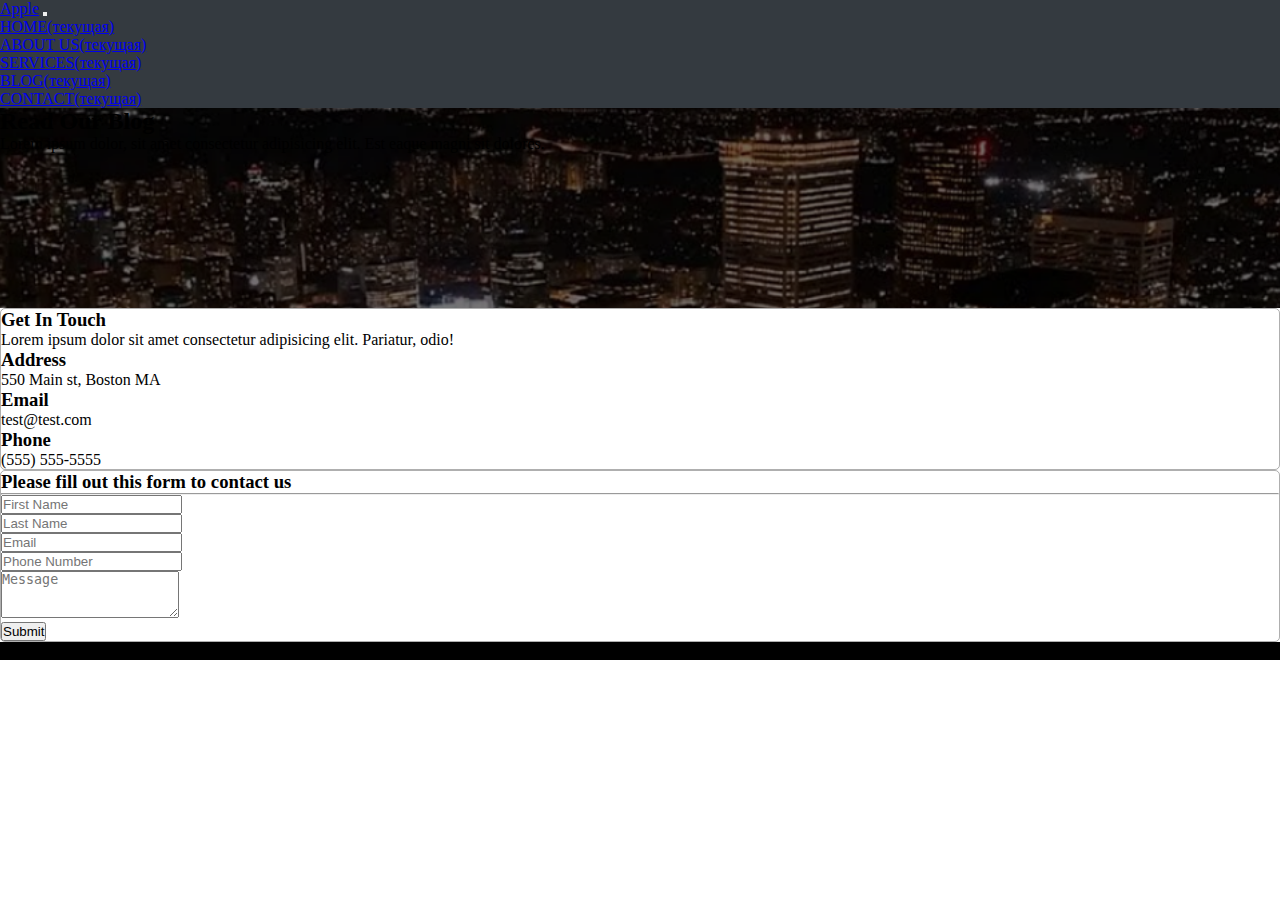
<file: Contact.html>
<!DOCTYPE html>
<html lang="ru">
<head>
    <meta charset="UTF-8">
    <meta http-equiv="X-UA-Compatible" content="IE=edge">
    <meta name="viewport" content="width=device-width, initial-scale=1.0">
    <link rel="stylesheet" href="https://cdnjs.cloudflare.com/ajax/libs/font-awesome/6.0.0-beta3/css/all.min.css" integrity="sha512-Fo3rlrZj/k7ujTnHg4CGR2D7kSs0v4LLanw2qksYuRlEzO+tcaEPQogQ0KaoGN26/zrn20ImR1DfuLWnOo7aBA==" crossorigin="anonymous" referrerpolicy="no-referrer" />
    <link rel="stylesheet" href="https://cdn.jsdelivr.net/npm/bootstrap@4.6.1/dist/css/bootstrap.min.css" integrity="sha384-zCbKRCUGaJDkqS1kPbPd7TveP5iyJE0EjAuZQTgFLD2ylzuqKfdKlfG/eSrtxUkn" crossorigin="anonymous">
    <link rel="icon" href="img/icons8-ос-mac-50.png">
    <link rel="stylesheet" href="css/style.css">
    <title>Apple</title>
</head>
<body>
    <header id="header">
        <div class="container">
            <nav class="navbar navbar-expand-lg navbar-light bg-dark">
                <a class="navbar-brand d-flex align-items-center text-white" href="Index.html"><i class="fab fa-apple fa-2x mr-2"></i>Apple</a>
                <button class="navbar-toggler" type="button" data-toggle="collapse" data-target="#navbarNav" aria-controls="navbarNav" aria-expanded="false" aria-label="Переключатель навигации">
                <span class="navbar-toggler-icon"></span>
                </button>
                <div class="collapse navbar-collapse" id="navbarNav">
                <ul class="navbar-nav ml-auto">
                    <li class="nav-item active pl-2 pr-2">
                    <a class="nav-link text-white" href="Index.html">HOME<span class="sr-only">(текущая)</span></a>
                    </li>
                    <li class="nav-item active pl-2 pr-2">
                        <a class="nav-link text-white " href="About.html">ABOUT US<span class="sr-only">(текущая)</span></a>
                    </li>
                    <li class="nav-item active pl-2 pr-2 ">
                        <a class="nav-link text-white" href="Server.html">SERVICES<span class="sr-only">(текущая)</span></a>
                    </li>
                    <li class="nav-item active pl-2 pr-2 ">
                        <a class="nav-link text-white" href="Blog.html">BLOG<span class="sr-only">(текущая)</span></a>
                    </li>
                    <li class="nav-item active pl-2 pr-2">
                        <a class="nav-link text-white " href="Contact.html">CONTACT<span class="sr-only">(текущая)</span></a>
                    </li>
                </ul>
                </div>
            </nav>
        </div>
    </header>
    <section id="Are">
        <div class="box_are">
            <div class="container">
                <div class="row ">
                    <div class="row_are col text-white d-flex align-items-center justify-content-center flex-column">
                    <h2>Read Our Blog</h2>
                    <p>Lorem ipsum dolor, sit amet consectetur adipisicing elit. Est eaque magni sit dolores. </p>
                    </div>
                </div>
            </div>
        </div>
    </section>
    <section class="Contact">
        <div class="container">
            <div class="row">
                <div class="col-12 col-lg-4 col-md-6">
                    <div class="info p-5 mt-3 mb-5">
                    <h3 class="">Get In Touch</h3>
                    <p>Lorem ipsum dolor sit amet consectetur adipisicing elit. Pariatur, odio!</p>
                    <h3 class="">Address</h3>
                    <p>550 Main st, Boston MA</p>
                    <h3>Email</h3>
                    <p>test@test.com</p>
                    <h3>Phone</h3>
                    <p>(555) 555-5555</p>
                    </div>
                </div>
                <div class="col-12 col-lg-8 col-md-6">
                    <div class="info p-5  mt-3 mb-3">
                        <h3 class="text-center">Please fill out this form to contact us</h3>
                        <hr>
                        <form>
                            <div class="row">
                            <div class="col">
                                <input type="text" class="form-control" placeholder="First Name">
                                </div>
                            <div class="col">
                                <input type="text" class="form-control" placeholder="Last Name">
                            </div>
                            </div>
                        </form>
                        <form class="mt-3">
                            <div class="row">
                            <div class="col">
                                <input type="text" class="form-control" placeholder="Email">
                                </div>
                            <div class="col">
                                <input type="text" class="form-control" placeholder="Phone Number">
                            </div>
                            </div>
                        </form>
                        <div class="form-group">
                            <label for="exampleFormControlTextarea1"></label>
                            <textarea class="form-control" id="exampleFormControlTextarea1" rows="3" placeholder="Message"></textarea>
                        </div>
                        <button type="button" class="btn btn-outline-danger btn-block">Submit</button>
                    </div>

                </div>
            </div>
        </div>

    </section>



















    
    <footer class="footer">
        <div class="container">
            <div class="row">
                <div class="col text-center p-5">
                    <p class="text-white">Copyright © Adilet</p>
                </div>
            </div>
        </div>
    </footer>
    <script src="https://cdn.jsdelivr.net/npm/jquery@3.5.1/dist/jquery.slim.min.js" integrity="sha384-DfXdz2htPH0lsSSs5nCTpuj/zy4C+OGpamoFVy38MVBnE+IbbVYUew+OrCXaRkfj" crossorigin="anonymous"></script>
    <script src="https://cdn.jsdelivr.net/npm/bootstrap@4.6.1/dist/js/bootstrap.bundle.min.js" integrity="sha384-fQybjgWLrvvRgtW6bFlB7jaZrFsaBXjsOMm/tB9LTS58ONXgqbR9W8oWht/amnpF" crossorigin="anonymous"></script>
    </body>
    </html>
</file>
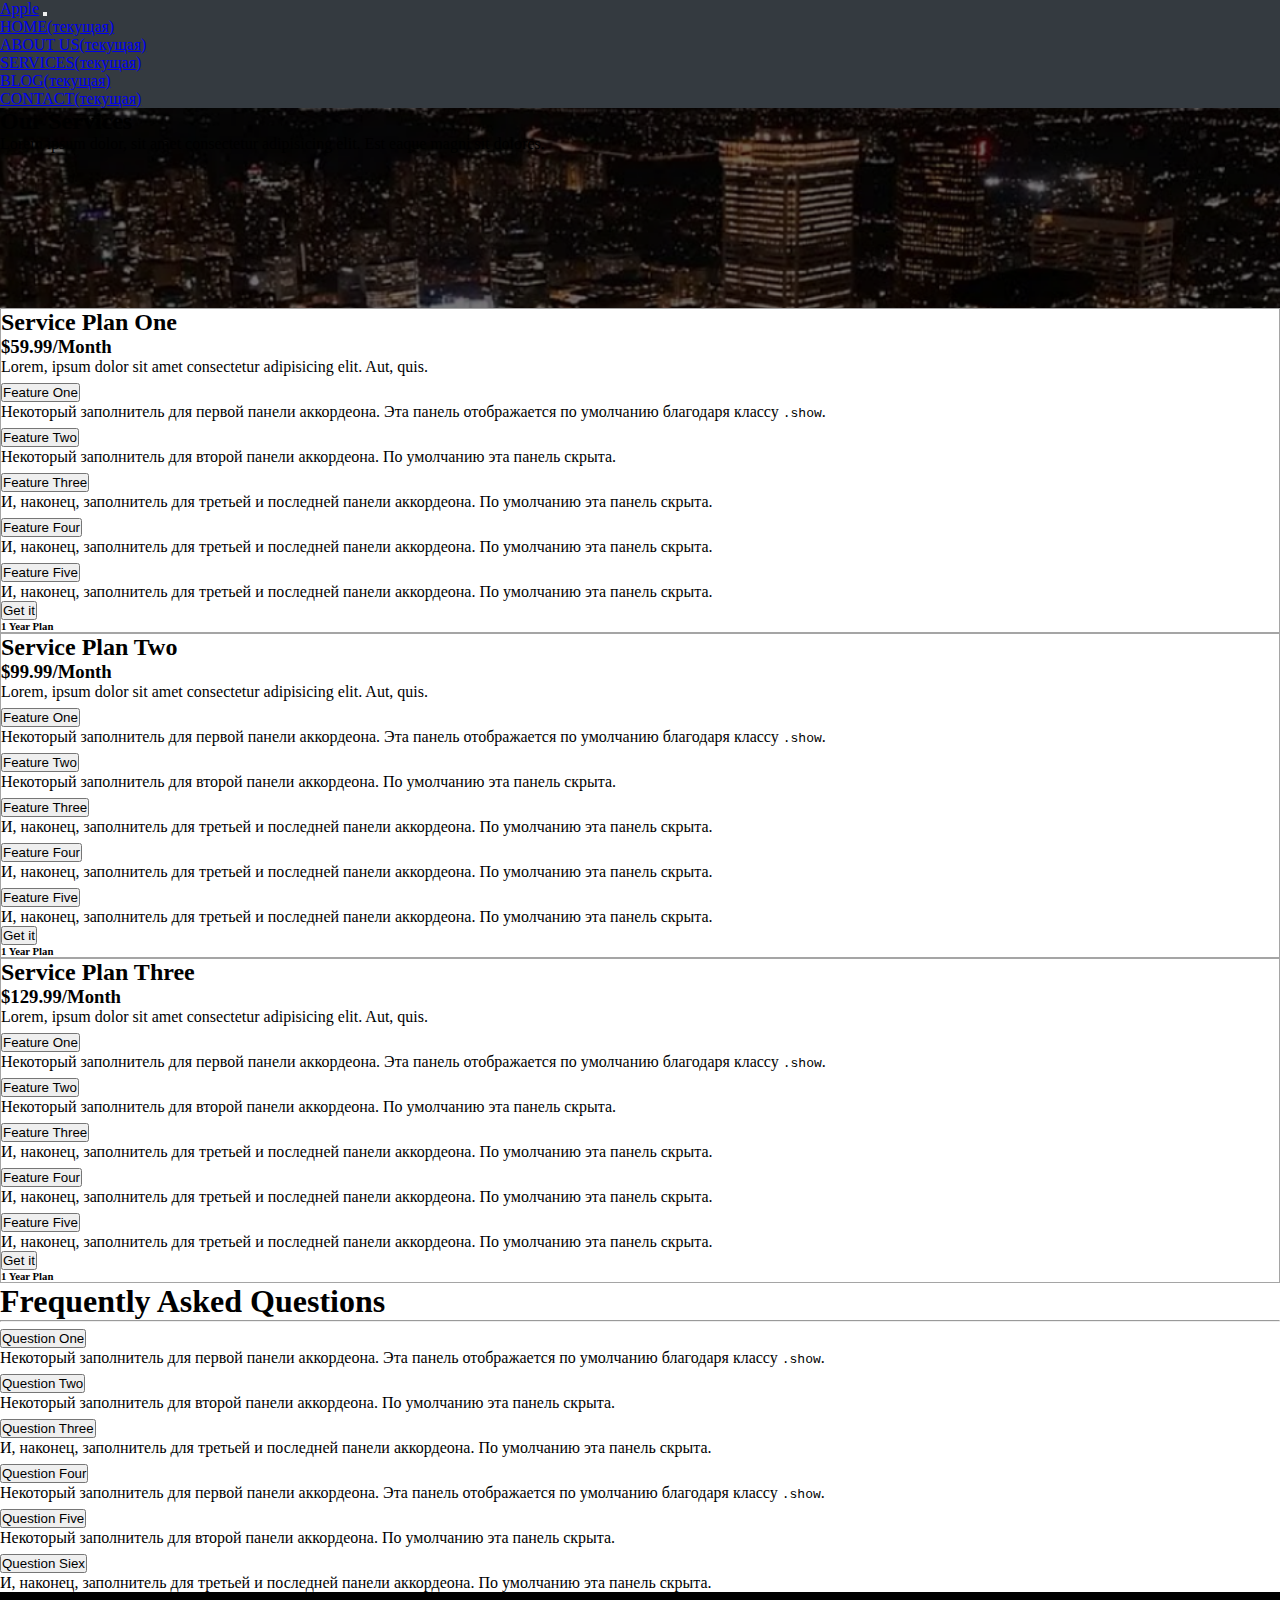
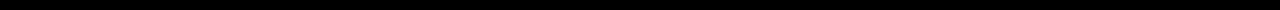
<file: Server.html>
<!DOCTYPE html>
<html lang="ru">
<head>
    <meta charset="UTF-8">
    <meta http-equiv="X-UA-Compatible" content="IE=edge">
    <meta name="viewport" content="width=device-width, initial-scale=1.0">
    <link rel="stylesheet" href="https://cdnjs.cloudflare.com/ajax/libs/font-awesome/6.0.0-beta3/css/all.min.css" integrity="sha512-Fo3rlrZj/k7ujTnHg4CGR2D7kSs0v4LLanw2qksYuRlEzO+tcaEPQogQ0KaoGN26/zrn20ImR1DfuLWnOo7aBA==" crossorigin="anonymous" referrerpolicy="no-referrer" />
    <link rel="stylesheet" href="https://cdn.jsdelivr.net/npm/bootstrap@4.6.1/dist/css/bootstrap.min.css" integrity="sha384-zCbKRCUGaJDkqS1kPbPd7TveP5iyJE0EjAuZQTgFLD2ylzuqKfdKlfG/eSrtxUkn" crossorigin="anonymous">
    <link rel="icon" href="img/icons8-ос-mac-50.png">
    <link rel="stylesheet" href="css/style.css">
    <title>Apple</title>
</head>
<body>
<header id="header">
        <div class="container">
            <nav class="navbar navbar-expand-lg navbar-light bg-dark">
                <a class="navbar-brand d-flex align-items-center text-white" href="Index.html"><i class="fab fa-apple fa-2x mr-2"></i>Apple</a>
                <button class="navbar-toggler" type="button" data-toggle="collapse" data-target="#navbarNav" aria-controls="navbarNav" aria-expanded="false" aria-label="Переключатель навигации">
                <span class="navbar-toggler-icon"></span>
                </button>
                <div class="collapse navbar-collapse" id="navbarNav">
                <ul class="navbar-nav ml-auto">
                    <li class="nav-item active pl-2 pr-2">
                    <a class="nav-link text-white" href="Index.html">HOME<span class="sr-only">(текущая)</span></a>
                    </li>
                    <li class="nav-item active pl-2 pr-2">
                        <a class="nav-link text-white " href="About.html">ABOUT US<span class="sr-only">(текущая)</span></a>
                    </li>
                    <li class="nav-item active pl-2 pr-2 ">
                        <a class="nav-link text-white" href="#">SERVICES<span class="sr-only">(текущая)</span></a>
                    </li>
                    <li class="nav-item active pl-2 pr-2 ">
                        <a class="nav-link text-white" href="Blog.html">BLOG<span class="sr-only">(текущая)</span></a>
                    </li>
                    <li class="nav-item active pl-2 pr-2">
                        <a class="nav-link text-white " href="Contact.html">CONTACT<span class="sr-only">(текущая)</span></a>
                    </li>
                </ul>
                </div>
            </nav>
        </div>
</header>
<section id="Are">
    <div class="box_are">
        <div class="container">
            <div class="row ">
                <div class="row_are col text-white d-flex align-items-center justify-content-center flex-column">
                <h2>Our Services</h2>
                <p>Lorem ipsum dolor, sit amet consectetur adipisicing elit. Est eaque magni sit dolores. </p>
                </div>
            </div>
        </div>
    </div>
</section>
<section class="Gart__box">
    <div class="container">
        <div class="row pt-5 pb-5">
            <div class="col-12 col-lg-4 col-md-6 pt-3">
                <div class="box__Cart">
                    <div class="box-h1 bg-dark">
                    <h2 class="text-white text-center p-3 ">Service Plan One</h2>
                    </div>
                    <h3 class="text-center pt-3">$59.99/Month</h3>
                    <p class="text-center">Lorem, ipsum dolor sit amet consectetur adipisicing elit. Aut, quis.</p>
                    <div class="FeatureOne ml-2 mr-2">
                        <div class="accordion" id="accordionExample">
                            <div class="card">
                                <div class="card-header" id="headingOne">
                                <h2 class="mb-0">
                                    <button class="btn btn-link btn-block text-center text-dark font-weight-bold d-flex align-items-center justify-content-center" type="button" data-toggle="collapse" data-target="#collapseOne" aria-expanded="true" aria-controls="collapseOne">
                                    <i class="fas fa-angle-down"></i><span class="ml-3">Feature One</span>
                                    </button>
                                </h2>
                                </div>
                                <div id="collapseOne" class="collapse show" aria-labelledby="headingOne" data-parent="#accordionExample">
                                <div class="card-body">
                                    Некоторый заполнитель для первой панели аккордеона. Эта панель отображается по умолчанию благодаря классу <code>.show</code>.
                                </div>
                                </div>
                            </div>
                            <div class="card">
                                <div class="card-header" id="headingTwo">
                                <h2 class="mb-0">
                                    <button class="btn btn-link btn-block text-center text-dark font-weight-bold collapsed d-flex align-items-center justify-content-center" type="button" data-toggle="collapse" data-target="#collapseTwo" aria-expanded="false" aria-controls="collapseTwo">
                                    <i class="fas fa-angle-down"></i><span class="ml-3">Feature Two</span>
                                    </button>
                                </h2>
                                </div>
                                <div id="collapseTwo" class="collapse" aria-labelledby="headingTwo" data-parent="#accordionExample">
                                <div class="card-body">
                                    Некоторый заполнитель для второй панели аккордеона. По умолчанию эта панель скрыта.
                                </div>
                                </div>
                            </div>
                            <div class="card ">
                                <div class="card-header" id="headingThree">
                                <h2 class="mb-0">
                                    <button class="btn btn-link btn-block text-center text-dark font-weight-bold collapsed d-flex align-items-center justify-content-center" type="button" data-toggle="collapse" data-target="#collapseThree" aria-expanded="false" aria-controls="collapseThree">
                                    <i class="fas fa-angle-down"></i><span class="ml-3"> Feature Three</span>
                                    </button>
                                </h2>
                                </div>
                                <div id="collapseThree" class="collapse" aria-labelledby="headingThree" data-parent="#accordionExample">
                                <div class="card-body">
                                    И, наконец, заполнитель для третьей и последней панели аккордеона. По умолчанию эта панель скрыта.
                                </div>
                                </div>
                            </div>
                            <div class="card ">
                                <div class="card-header" id="headingThree">
                                    <h2 class="mb-0">
                                    <button class="btn btn-link btn-block text-center text-dark font-weight-bold collapsed d-flex align-items-center justify-content-center" type="button" data-toggle="collapse" data-target="#collapseThree" aria-expanded="false" aria-controls="collapseThree">
                                        <i class="fas fa-angle-down"></i><span class="ml-3"> Feature Four</span>
                                    </button>
                                    </h2>
                                </div>
                                <div id="collapseThree" class="collapse" aria-labelledby="headingThree" data-parent="#accordionExample">
                                    <div class="card-body">
                                    И, наконец, заполнитель для третьей и последней панели аккордеона. По умолчанию эта панель скрыта.
                                    </div>
                                </div>
                                </div>
                                <div class="card ">
                                <div class="card-header" id="headingThree">
                                    <h2 class="mb-0">
                                    <button class="btn btn-link btn-block text-center text-dark font-weight-bold collapsed align-items-center justify-content-center" type="button" data-toggle="collapse" data-target="#collapseThree" aria-expanded="false" aria-controls="collapseThree">
                                        <i class="fas fa-angle-down"></i><span class="ml-3"> Feature Five</span>
                                    </button>
                                    </h2>
                                </div>
                                <div id="collapseThree" class="collapse" aria-labelledby="headingThree" data-parent="#accordionExample">
                                    <div class="card-body">
                                    И, наконец, заполнитель для третьей и последней панели аккордеона. По умолчанию эта панель скрыта.
                                    </div>
                                </div>
                                </div>
                        </div>
                        <button type="button" class="btn btn-danger btn-block mt-3">Get it</button>
                    </div>
                    <div class="Plan bg-light text-center p-2 mt-3">
                        <h6 class="text-muted">1 Year Plan</h6>
                    </div>
                </div>
            </div>
            <div class="col-12 col-lg-4 col-md-6 pt-3">
                <div class="box__Cart">
                    <div class="box-h1 bg-dark">
                    <h2 class="text-white text-center  p-3">Service Plan Two</h2>
                    </div>
                    <h3 class="text-center pt-3">$99.99/Month</h3>
                    <p class="text-center">Lorem, ipsum dolor sit amet consectetur adipisicing elit. Aut, quis.</p>
                    <div class="FeatureOne ml-2 mr-2">
                        <div class="accordion" id="accordionExample">
                            <div class="card">
                                <div class="card-header" id="headingOne">
                                <h2 class="mb-0">
                                    <button class="btn btn-link btn-block text-center text-dark font-weight-bold d-flex align-items-center justify-content-center" type="button" data-toggle="collapse" data-target="#collapseOne" aria-expanded="true" aria-controls="collapseOne">
                                    <i class="fas fa-angle-down"></i><span class="ml-3">Feature One</span>
                                    </button>
                                </h2>
                                </div>
                                <div id="collapseOne" class="collapse show" aria-labelledby="headingOne" data-parent="#accordionExample">
                                <div class="card-body">
                                    Некоторый заполнитель для первой панели аккордеона. Эта панель отображается по умолчанию благодаря классу <code>.show</code>.
                                </div>
                                </div>
                            </div>
                            <div class="card">
                                <div class="card-header" id="headingTwo">
                                <h2 class="mb-0">
                                    <button class="btn btn-link btn-block text-center text-dark font-weight-bold collapsed d-flex align-items-center justify-content-center" type="button" data-toggle="collapse" data-target="#collapseTwo" aria-expanded="false" aria-controls="collapseTwo">
                                    <i class="fas fa-angle-down"></i><span class="ml-3">Feature Two</span>
                                    </button>
                                </h2>
                                </div>
                                <div id="collapseTwo" class="collapse" aria-labelledby="headingTwo" data-parent="#accordionExample">
                                <div class="card-body">
                                    Некоторый заполнитель для второй панели аккордеона. По умолчанию эта панель скрыта.
                                </div>
                                </div>
                            </div>
                            <div class="card ">
                                <div class="card-header" id="headingThree">
                                <h2 class="mb-0">
                                    <button class="btn btn-link btn-block text-center text-dark font-weight-bold collapsed d-flex align-items-center justify-content-center" type="button" data-toggle="collapse" data-target="#collapseThree" aria-expanded="false" aria-controls="collapseThree">
                                    <i class="fas fa-angle-down"></i><span class="ml-3"> Feature Three</span>
                                    </button>
                                </h2>
                                </div>
                                <div id="collapseThree" class="collapse" aria-labelledby="headingThree" data-parent="#accordionExample">
                                <div class="card-body">
                                    И, наконец, заполнитель для третьей и последней панели аккордеона. По умолчанию эта панель скрыта.
                                </div>
                                </div>
                            </div>
                            <div class="card ">
                                <div class="card-header" id="headingThree">
                                    <h2 class="mb-0">
                                    <button class="btn btn-link btn-block text-center text-dark font-weight-bold collapsed d-flex align-items-center justify-content-center" type="button" data-toggle="collapse" data-target="#collapseThree" aria-expanded="false" aria-controls="collapseThree">
                                        <i class="fas fa-angle-down"></i><span class="ml-3"> Feature Four</span>
                                    </button>
                                    </h2>
                                </div>
                                <div id="collapseThree" class="collapse" aria-labelledby="headingThree" data-parent="#accordionExample">
                                    <div class="card-body">
                                    И, наконец, заполнитель для третьей и последней панели аккордеона. По умолчанию эта панель скрыта.
                                    </div>
                                </div>
                                </div>
                                <div class="card ">
                                <div class="card-header" id="headingThree">
                                    <h2 class="mb-0">
                                    <button class="btn btn-link btn-block text-center text-dark font-weight-bold collapsed align-items-center justify-content-center" type="button" data-toggle="collapse" data-target="#collapseThree" aria-expanded="false" aria-controls="collapseThree">
                                        <i class="fas fa-angle-down"></i><span class="ml-3"> Feature Five</span>
                                    </button>
                                    </h2>
                                </div>
                                <div id="collapseThree" class="collapse" aria-labelledby="headingThree" data-parent="#accordionExample">
                                    <div class="card-body">
                                    И, наконец, заполнитель для третьей и последней панели аккордеона. По умолчанию эта панель скрыта.
                                    </div>
                                </div>
                                </div>
                        </div>
                        <button type="button" class="btn btn-danger btn-block mt-3">Get it</button>
                    </div>
                    <div class="Plan bg-light text-center p-2 mt-3">
                        <h6 class="text-muted">1 Year Plan</h6>
                    </div>
                </div>
            </div>
            <div class="col-12 col-lg-4 col-md-6 pt-3">
                <div class="box__Cart">
                    <div class="box-h1 bg-dark">
                        <h2 class="text-white text-center  p-3">Service Plan Three</h2>
                    </div>
                    <h3 class="text-center pt-3">$129.99/Month</h3>
                    <p class="text-center ">Lorem, ipsum dolor sit amet consectetur adipisicing elit. Aut, quis.</p>
                    <div class="FeatureOne ml-2 mr-2">
                        <div class="accordion" id="accordionExample">
                            <div class="card">
                                <div class="card-header" id="headingOne">
                                <h2 class="mb-0">
                                    <button class="btn btn-link btn-block text-center text-dark font-weight-bold d-flex align-items-center justify-content-center" type="button" data-toggle="collapse" data-target="#collapseOne" aria-expanded="true" aria-controls="collapseOne">
                                    <i class="fas fa-angle-down"></i><span class="ml-3">Feature One</span>
                                    </button>
                                </h2>
                                </div>
                                <div id="collapseOne" class="collapse show" aria-labelledby="headingOne" data-parent="#accordionExample">
                                <div class="card-body">
                                    Некоторый заполнитель для первой панели аккордеона. Эта панель отображается по умолчанию благодаря классу <code>.show</code>.
                                </div>
                                </div>
                            </div>
                            <div class="card">
                                <div class="card-header" id="headingTwo">
                                <h2 class="mb-0">
                                    <button class="btn btn-link btn-block text-center text-dark font-weight-bold collapsed d-flex align-items-center justify-content-center" type="button" data-toggle="collapse" data-target="#collapseTwo" aria-expanded="false" aria-controls="collapseTwo">
                                    <i class="fas fa-angle-down"></i><span class="ml-3">Feature Two</span>
                                    </button>
                                </h2>
                                </div>
                                <div id="collapseTwo" class="collapse" aria-labelledby="headingTwo" data-parent="#accordionExample">
                                <div class="card-body">
                                    Некоторый заполнитель для второй панели аккордеона. По умолчанию эта панель скрыта.
                                </div>
                                </div>
                            </div>
                            <div class="card ">
                                <div class="card-header" id="headingThree">
                                <h2 class="mb-0">
                                    <button class="btn btn-link btn-block text-center text-dark font-weight-bold collapsed d-flex align-items-center justify-content-center" type="button" data-toggle="collapse" data-target="#collapseThree" aria-expanded="false" aria-controls="collapseThree">
                                    <i class="fas fa-angle-down"></i><span class="ml-3"> Feature Three</span>
                                    </button>
                                </h2>
                                </div>
                                <div id="collapseThree" class="collapse" aria-labelledby="headingThree" data-parent="#accordionExample">
                                <div class="card-body">
                                    И, наконец, заполнитель для третьей и последней панели аккордеона. По умолчанию эта панель скрыта.
                                </div>
                                </div>
                            </div>
                            <div class="card ">
                                <div class="card-header" id="headingThree">
                                    <h2 class="mb-0">
                                    <button class="btn btn-link btn-block text-center text-dark font-weight-bold collapsed d-flex align-items-center justify-content-center" type="button" data-toggle="collapse" data-target="#collapseThree" aria-expanded="false" aria-controls="collapseThree">
                                        <i class="fas fa-angle-down"></i><span class="ml-3"> Feature Four</span>
                                    </button>
                                    </h2>
                                </div>
                                <div id="collapseThree" class="collapse" aria-labelledby="headingThree" data-parent="#accordionExample">
                                    <div class="card-body">
                                    И, наконец, заполнитель для третьей и последней панели аккордеона. По умолчанию эта панель скрыта.
                                    </div>
                                </div>
                                </div>
                                <div class="card ">
                                <div class="card-header" id="headingThree">
                                    <h2 class="mb-0">
                                    <button class="btn btn-link btn-block text-center text-dark font-weight-bold collapsed align-items-center justify-content-center" type="button" data-toggle="collapse" data-target="#collapseThree" aria-expanded="false" aria-controls="collapseThree">
                                        <i class="fas fa-angle-down"></i><span class="ml-3"> Feature Five</span>
                                    </button>
                                    </h2>
                                </div>
                                <div id="collapseThree" class="collapse" aria-labelledby="headingThree" data-parent="#accordionExample">
                                    <div class="card-body">
                                    И, наконец, заполнитель для третьей и последней панели аккордеона. По умолчанию эта панель скрыта.
                                    </div>
                                </div>
                                </div>
                        </div>
                        <button type="button" class="btn btn-danger btn-block mt-3">Get it</button>
                    </div>
                    <div class="Plan bg-light text-center p-2 mt-3">
                        <h6 class="text-muted">1 Year Plan</h6>
                    </div>
                </div>
            </div>
        </div>
    </div>
</section>
<section class="Questions bg-dark">
    <div class="container">
        <h1 class="text-white text-center pt-4 pb-3">Frequently Asked Questions</h1>
        <hr>
        <div class="row">
            <div class="col-12 col-lg-6 col-md-6 pb-5">
                <div class="box__block">
                    <div class="accordion " id="accordionExample">
                        <div class="card">
                            <div class="card-header bg-dark" id="headingOne">
                            <h2 class="mb-0">
                                <button class="btn btn-link btn-block text-left" type="button" data-toggle="collapse" data-target="#collapseOne" aria-expanded="true" aria-controls="collapseOne">
                                    <p class="text-white font-weight-bold">Question One</p>
                                    
                                </button>
                            </h2>
                            </div>
                            <div id="collapseOne" class="collapse show" aria-labelledby="headingOne" data-parent="#accordionExample">
                            <div class="card-body">
                                Некоторый заполнитель для первой панели аккордеона. Эта панель отображается по умолчанию благодаря классу <code>.show</code>.
                            </div>
                            </div>
                        </div>
                        <div class="card">
                            <div class="card-header bg-dark" id="headingTwo">
                            <h2 class="mb-0">
                                <button class="btn btn-link btn-block text-left collapsed" type="button" data-toggle="collapse" data-target="#collapseTwo" aria-expanded="false" aria-controls="collapseTwo">
                                    <p class="text-white font-weight-bold"> Question Two</p>
                                </button>
                            </h2>
                            </div>
                            <div id="collapseTwo" class="collapse" aria-labelledby="headingTwo" data-parent="#accordionExample">
                            <div class="card-body">
                                Некоторый заполнитель для второй панели аккордеона. По умолчанию эта панель скрыта.
                            </div>
                            </div>
                        </div>
                        <div class="card">
                            <div class="card-header bg-dark" id="headingThree">
                            <h2 class="mb-0">
                                <button class="btn btn-link btn-block text-left collapsed" type="button" data-toggle="collapse" data-target="#collapseThree" aria-expanded="false" aria-controls="collapseThree">
                                    <p class="text-white font-weight-bold"> Question Three</p>
                                    
                                </button>
                            </h2>
                            </div>
                            <div id="collapseThree" class="collapse" aria-labelledby="headingThree" data-parent="#accordionExample">
                            <div class="card-body">
                                И, наконец, заполнитель для третьей и последней панели аккордеона. По умолчанию эта панель скрыта.
                            </div>
                            </div>
                        </div>
                        </div>
                </div>
            </div>
            <div class="col-12 col-lg-6 col-md-6 pb-5">
                <div class="box__block">
                    <div class="accordion " id="accordionExample">
                        <div class="card">
                            <div class="card-header bg-dark" id="headingOne">
                            <h2 class="mb-0">
                                <button class="btn btn-link btn-block text-left" type="button" data-toggle="collapse" data-target="#collapseOne" aria-expanded="true" aria-controls="collapseOne">
                                    <p class="text-white font-weight-bold"> Question Four</p>
                                </button>
                            </h2>
                            </div>
                            <div id="collapseOne" class="collapse show" aria-labelledby="headingOne" data-parent="#accordionExample">
                            <div class="card-body">
                                Некоторый заполнитель для первой панели аккордеона. Эта панель отображается по умолчанию благодаря классу <code>.show</code>.
                            </div>
                            </div>
                        </div>
                        <div class="card">
                            <div class="card-header bg-dark" id="headingTwo">
                            <h2 class="mb-0">
                                <button class="btn btn-link btn-block text-left collapsed" type="button" data-toggle="collapse" data-target="#collapseTwo" aria-expanded="false" aria-controls="collapseTwo">
                                    <p class="text-white font-weight-bold"> Question Five</p>
                                </button>
                            </h2>
                            </div>
                            <div id="collapseTwo" class="collapse" aria-labelledby="headingTwo" data-parent="#accordionExample">
                            <div class="card-body">
                                Некоторый заполнитель для второй панели аккордеона. По умолчанию эта панель скрыта.
                            </div>
                            </div>
                        </div>
                        <div class="card">
                            <div class="card-header bg-dark" id="headingThree">
                            <h2 class="mb-0">
                                <button class="btn btn-link btn-block text-left collapsed" type="button" data-toggle="collapse" data-target="#collapseThree" aria-expanded="false" aria-controls="collapseThree">
                                    <p class="text-white font-weight-bold"> Question Siex</p>
                                </button>
                            </h2>
                            </div>
                            <div id="collapseThree" class="collapse" aria-labelledby="headingThree" data-parent="#accordionExample">
                            <div class="card-body">
                                И, наконец, заполнитель для третьей и последней панели аккордеона. По умолчанию эта панель скрыта.
                            </div>
                            </div>
                        </div>
                        </div>
                </div>
            </div>
        </div>
    </div>
</section>
<footer class="footer">
    <div class="container">
        <div class="row">
            <div class="col text-center p-5">
                <p class="text-white">Copyright © Adilet</p>
            </div>
        </div>
    </div>
</footer>
<script src="https://cdn.jsdelivr.net/npm/jquery@3.5.1/dist/jquery.slim.min.js" integrity="sha384-DfXdz2htPH0lsSSs5nCTpuj/zy4C+OGpamoFVy38MVBnE+IbbVYUew+OrCXaRkfj" crossorigin="anonymous"></script>
<script src="https://cdn.jsdelivr.net/npm/bootstrap@4.6.1/dist/js/bootstrap.bundle.min.js" integrity="sha384-fQybjgWLrvvRgtW6bFlB7jaZrFsaBXjsOMm/tB9LTS58ONXgqbR9W8oWht/amnpF" crossorigin="anonymous"></script>
</body>
</html>
</file>
<file: css/style.css>
*{
    padding: 0;
    margin: 0;
    box-sizing: border-box;
}
#header{
    background-color: #343a40;

}
.nav-item:hover{
    border-left:2px solid #fff ;
}
.slaid{
    height: 560px;
}
.item-1{
    width: 100%;
    height: 560px;
    background: url(../img/iphone-13-pro-vs-iphone-13-pro-max-3.jpg) no-repeat center center/cover;
}
.item-2{
    width: 100%;
    height: 560px;
    background: url(../img/800px-Aerial_view_of_Apple_Park_dllu.jpg) no-repeat center center/cover;
}
.item-3{
    width: 100%;
    height: 560px;
    background: url(../img/iphone-11-og-201909.jpg) no-repeat center ;
}
.slid{
    height: 560px;
}
@media(max-width:375px){
	.text-1{
        font-size: 30px;
    }
    .text-p{
        font-size: 10px;
    }
}
.box_are{
    width: 100%;
    height: 200px;
    background:url(../img/MacBook\ Pro\ 16_\ -\ 1.png) no-repeat  center center/cover;
    background-attachment: fixed;
}
.row_are{
    height: 200px;
}
/* .grid__box{

    height: 300px;
   
} */
.form{
    background-color:#343a40;
}
.form__box{
    width: 800px;
}

.footer{
    background-color: #000000;
}
/* ==================About===================================== */

.box_text__img img{
    margin-top: -50px;
    z-index: 1;
    border-radius: 100%;
}
/* ================= Server===================================== */

.box__Cart{
    border:1px solid rgba(56, 56, 56, 0.452);
}
.blog__box{
    border-radius:5px;
    border:1px solid #5a5a5a7c;
}
.blog___text{
    border-radius:5px;
    border:1px solid #5a5a5a7c;
}
.pp{
    font-size: 10px;
}
/* ============ Contact ==========*/
.info{
    border-radius:5px;
    border: 1px solid #5a5a5a7c;
}
</file>
